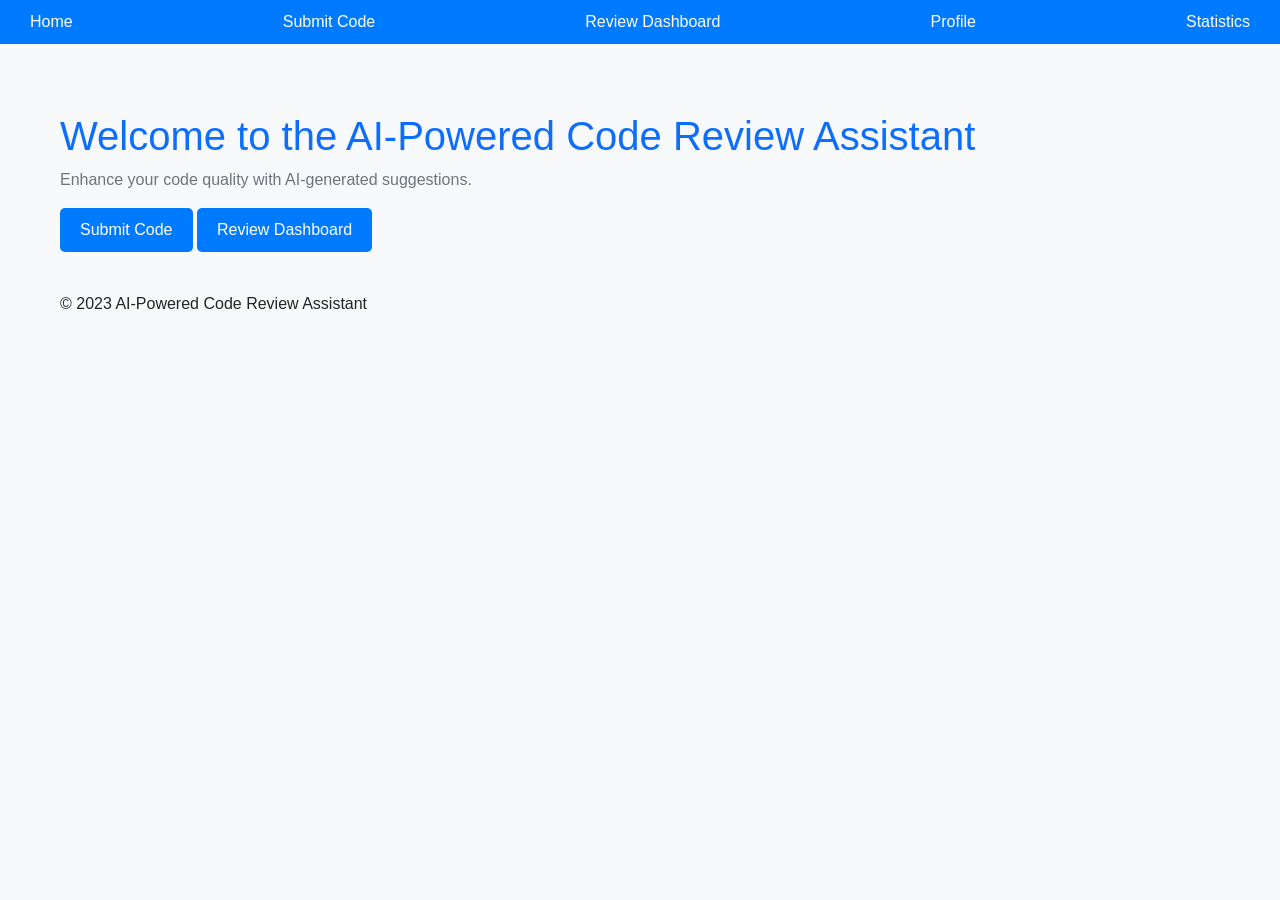
<file: templates/index.html>
<!DOCTYPE html>
<html lang="en">
<head>
    <meta charset="UTF-8">
    <meta name="viewport" content="width=device-width, initial-scale=1.0">
    <title>AI-Powered Code Review Assistant</title>
    <link href="https://cdn.jsdelivr.net/npm/bootstrap@5.3.0/dist/css/bootstrap.min.css" rel="stylesheet">
    <link rel="stylesheet" href="/static/css/style.css">
</head>
<body>
    <header>
        <nav>
            <a href="/">Home</a>
            <a href="/submit">Submit Code</a>
            <a href="/reviews">Review Dashboard</a>
            <a href="/profile">Profile</a>
            <a href="/stats">Statistics</a>
        </nav>
    </header>
    <main class="bg-light">
        <div class="container mt-5">
            <h1 class="text-primary">Welcome to the AI-Powered Code Review Assistant</h1>
            <p class="text-secondary">Enhance your code quality with AI-generated suggestions.</p>
            <a href="/submit" class="btn btn-primary">Submit Code</a>
            <a href="/reviews" class="btn btn-secondary">Review Dashboard</a>
        </div>
    </main>
    <footer>
        <div class="container">
            <p>&copy; 2023 AI-Powered Code Review Assistant</p>
        </div>
    </footer>
    <script src="/static/js/main.js"></script>
</body>
</html>
</file>
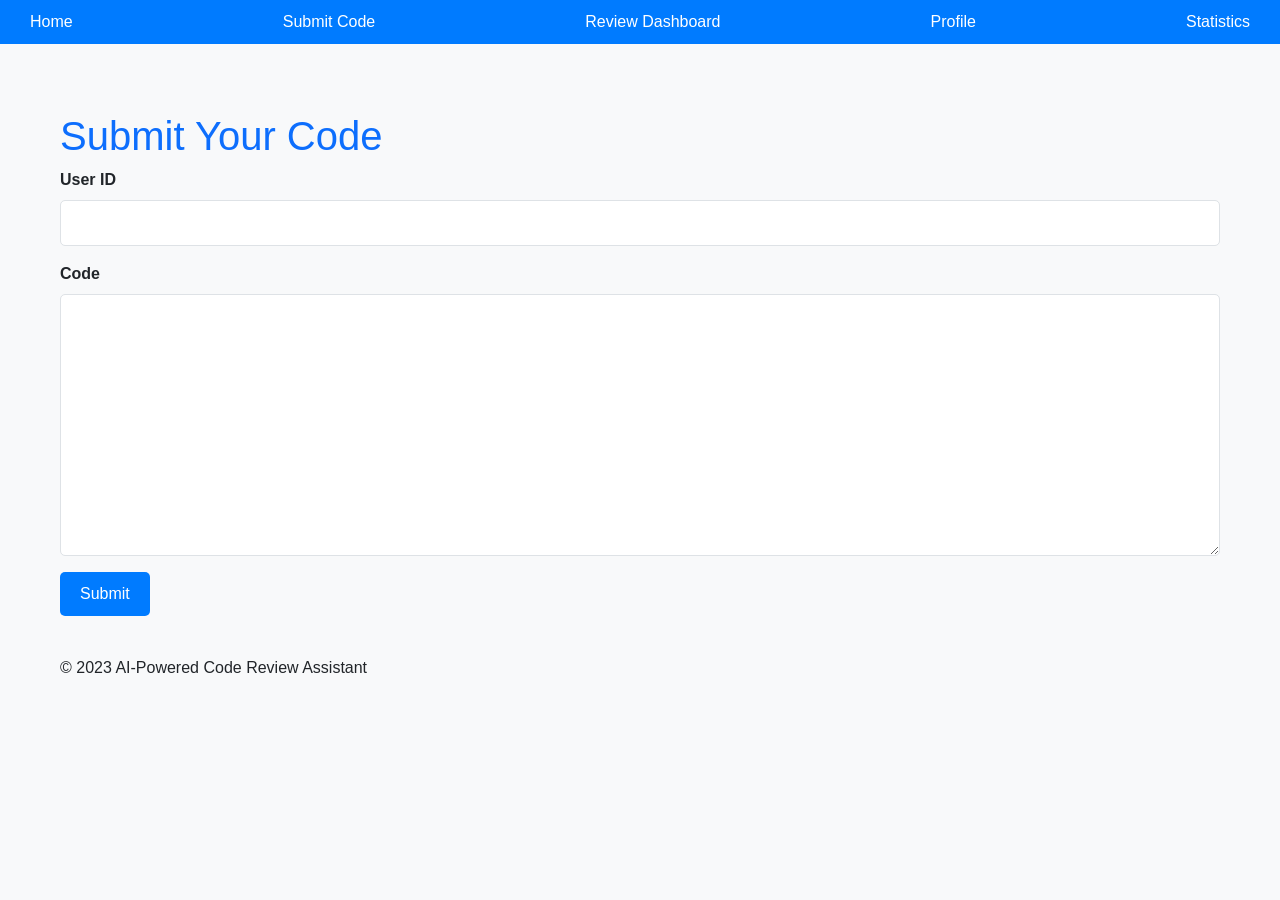
<file: templates/submit.html>
<!DOCTYPE html>
<html lang="en">
<head>
    <meta charset="UTF-8">
    <meta name="viewport" content="width=device-width, initial-scale=1.0">
    <title>Submit Code</title>
    <link href="https://cdn.jsdelivr.net/npm/bootstrap@5.3.0/dist/css/bootstrap.min.css" rel="stylesheet">
    <link rel="stylesheet" href="/static/css/style.css">
</head>
<body>
    <header>
        <nav>
            <a href="/">Home</a>
            <a href="/submit">Submit Code</a>
            <a href="/reviews">Review Dashboard</a>
            <a href="/profile">Profile</a>
            <a href="/stats">Statistics</a>
        </nav>
    </header>
    <main class="bg-light">
        <div class="container mt-5">
            <h1 class="text-primary">Submit Your Code</h1>
            <form action="/api/code/submit" method="post">
                <div class="mb-3">
                    <label for="user_id" class="form-label">User ID</label>
                    <input type="number" class="form-control" id="user_id" name="user_id" required>
                </div>
                <div class="mb-3">
                    <label for="code" class="form-label">Code</label>
                    <textarea class="form-control" id="code" name="code" rows="10" required></textarea>
                </div>
                <button type="submit" class="btn btn-primary">Submit</button>
            </form>
        </div>
    </main>
    <footer>
        <div class="container">
            <p>&copy; 2023 AI-Powered Code Review Assistant</p>
        </div>
    </footer>
    <script src="/static/js/main.js"></script>
</body>
</html>
</file>
<file: static/css/style.css>
:root {
    --primary-color: #007bff;
    --secondary-color: #6c757d;
    --background-color: #f8f9fa;
    --text-color: #212529;
    --card-bg-color: #ffffff;
    --border-color: #dee2e6;
}

body {
    font-family: 'Segoe UI', Tahoma, Geneva, Verdana, sans-serif;
    background-color: var(--background-color);
    color: var(--text-color);
    margin: 0;
    padding: 0;
}

.container {
    max-width: 1200px;
    margin: 0 auto;
    padding: 20px;
}

nav {
    background-color: var(--primary-color);
    color: #fff;
    padding: 10px 20px;
    display: flex;
    justify-content: space-between;
    align-items: center;
}

nav a {
    color: #fff;
    text-decoration: none;
    margin: 0 10px;
}

nav a:hover {
    text-decoration: underline;
}

.card {
    background-color: var(--card-bg-color);
    border: 1px solid var(--border-color);
    border-radius: 5px;
    box-shadow: 0 2px 4px rgba(0, 0, 0, 0.1);
    margin-bottom: 20px;
    transition: transform 0.2s ease-in-out;
}

.card:hover {
    transform: translateY(-5px);
}

.card-body {
    padding: 20px;
}

.table {
    width: 100%;
    margin-bottom: 20px;
    border-collapse: collapse;
}

.table th, .table td {
    padding: 10px;
    border: 1px solid var(--border-color);
    text-align: left;
}

.table th {
    background-color: var(--secondary-color);
    color: #fff;
}

.form-label {
    font-weight: bold;
}

.form-control {
    width: 100%;
    padding: 10px;
    margin-bottom: 10px;
    border: 1px solid var(--border-color);
    border-radius: 5px;
}

.btn {
    background-color: var(--primary-color);
    color: #fff;
    padding: 10px 20px;
    border: none;
    border-radius: 5px;
    cursor: pointer;
    transition: background-color 0.2s ease-in-out;
}

.btn:hover {
    background-color: darken(var(--primary-color), 10%);
}

@media (max-width: 768px) {
    nav {
        flex-direction: column;
    }

    .container {
        padding: 10px;
    }
}

pre {
    background-color: #f1f1f1;
    padding: 10px;
    border-radius: 5px;
    overflow-x: auto;
}

h1, h2, h3, h4, h5, h6 {
    color: var(--primary-color);
}

ul {
    list-style-type: none;
    padding: 0;
}

li {
    margin-bottom: 10px;
}
</file>
